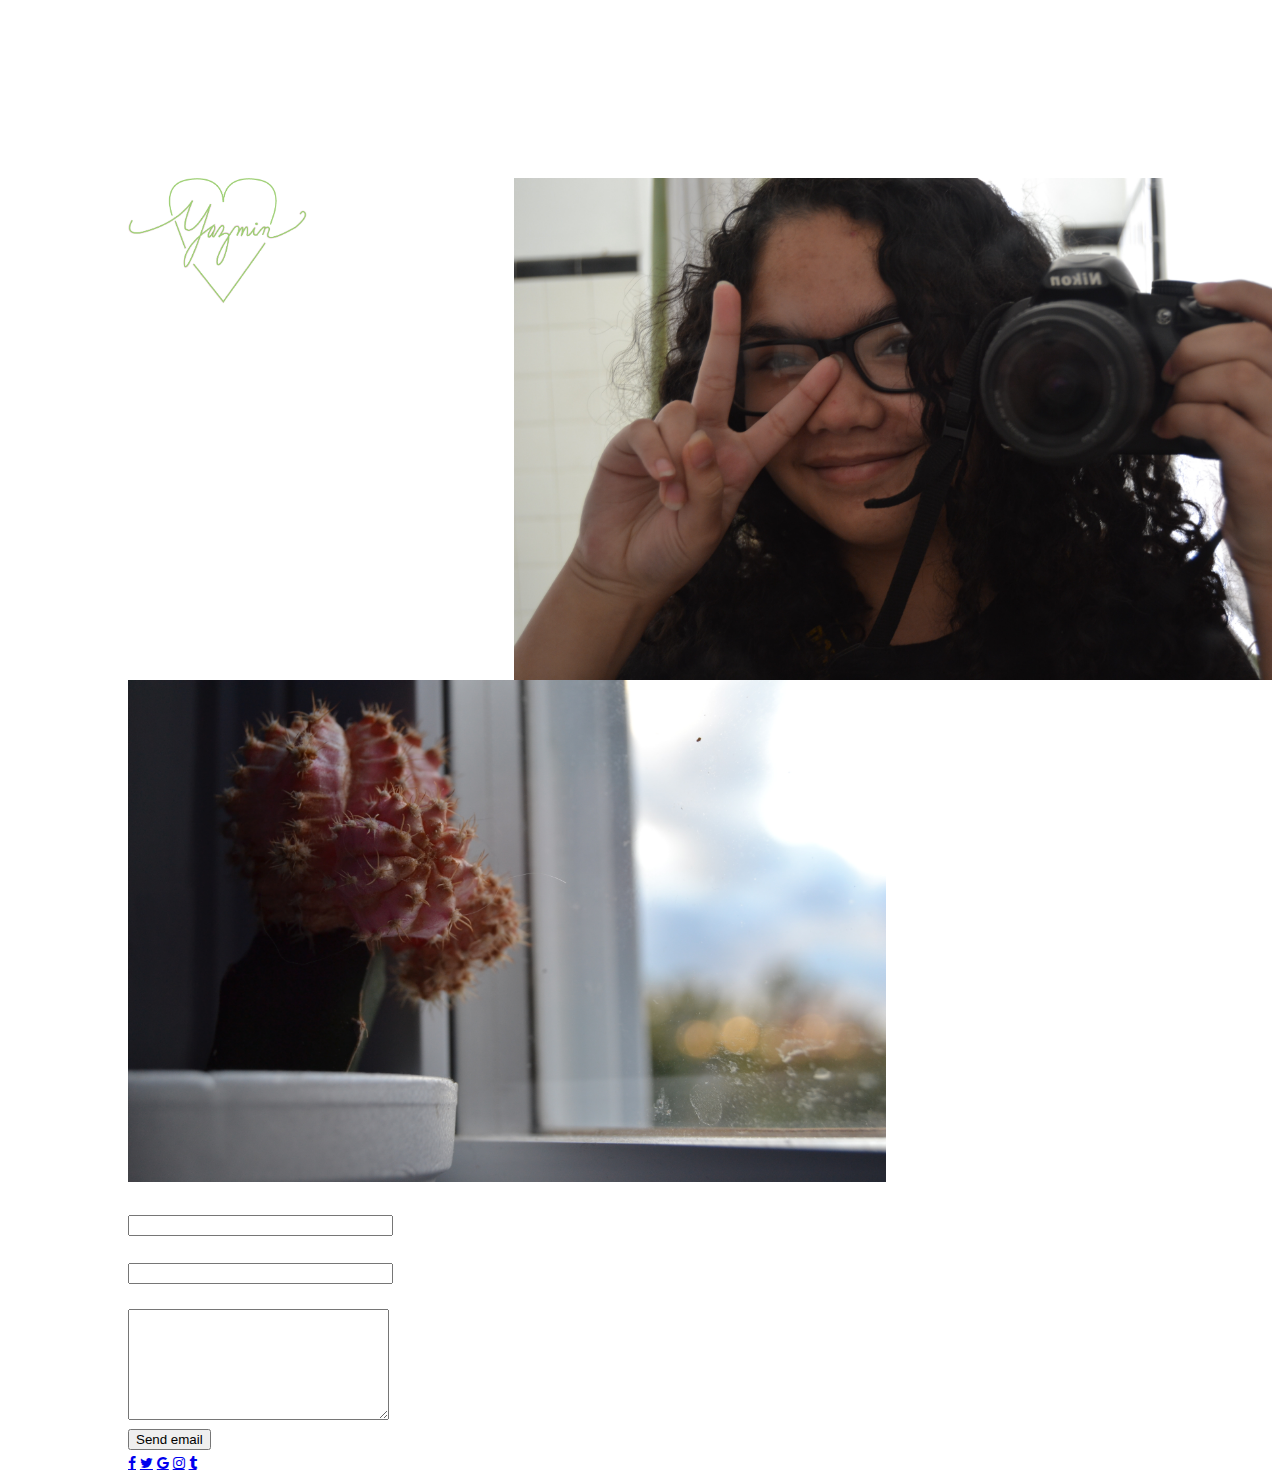
<file: index.html>
<!DOCTYPE html>
<html lang="en">
<head>
    <meta charset="UTF-8">
    <title>Yazmin's portfolio website</title>
    <link rel="stylesheet" href="css/style.css" type="text/css">
    <!-- This is my external css above-->
</head>
<body>
     <div class="topnav" id="myTopnav">
  <a href="index.html">Home</a>
  <a href="work.html">Work</a>
  <a href="about.html">About</a>
</div>
   <div id="#selfie">
          <img src="images/IMG_8207.JPG" alt="selfie" width="758px" height="502px" align="right">
   </div>
    <div id="main_container">
        <div id="logo">
            <img src="images/Logo.png"
            alt="logo image" width="179px" height="126px" align="left">
    <div id="image">
        <img src="images/DSC_0012%20(1).JPG" alt="cactus" width="758px" height="502px">
        <!--contact form-->
        <form id="contact_form" action="#" method="POST" enctype="multipart/form-data">
    <div class="row">
        <label for="name">Name:</label><br />
        <input id="name" class="input" name="name" type="text" value="" size="30" /><br />
    </div>
    <div class="row">
        <label for="email">Your email:</label><br />
        <input id="email" class="input" name="email" type="text" value="" size="30" /><br />
    </div>
    <div class="row">
        <label for="message">Your message:</label><br />
        <textarea id="message" class="input" name="message" rows="7" cols="30"></textarea><br />
    </div>
    <input id="submit_button" type="submit" value="Send email" />
</form>

   <!-- Add icon library -->
<link rel="stylesheet" href="https://cdnjs.cloudflare.com/ajax/libs/font-awesome/4.7.0/css/font-awesome.min.css">

<!-- Add font awesome icons -->
<a href="https://facebook.com/YazminOrtega728" class="fa fa-facebook"></a>
<a href="https://twitter.com/cloudyskycass" class="fa fa-twitter"></a>
<a href="https://plus.google.com/u/0/110607936863891602653" class="fa fa-google"></a>
<a href="https://instagram.com/grumpystrawbgal" class="fa fa-instagram"></a>
<a href="https://grumpystrawbgal.tumblr.com" class="fa fa-tumblr"></a>
    </div>
        </div>
    </div>
</body>
</html>
</file>
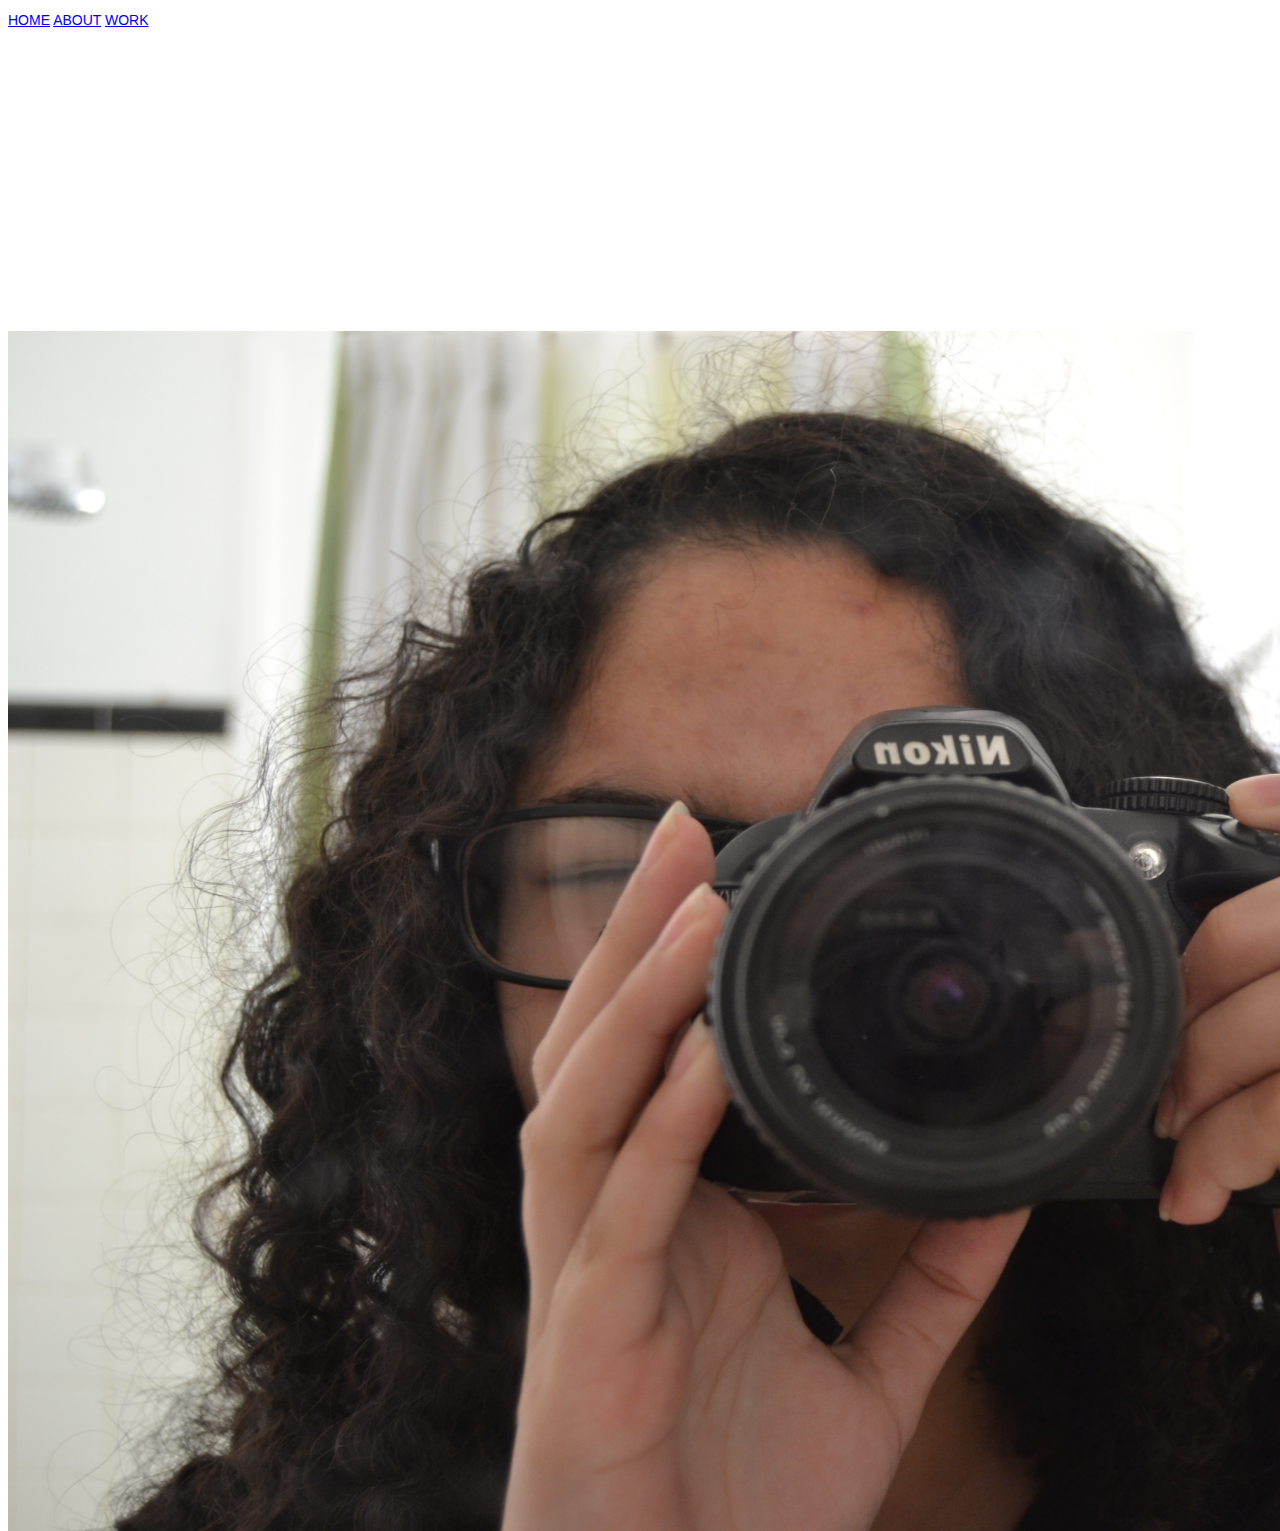
<file: about.html>
<!DOCTYPE html>
<html lang="en">
<head>
    <meta charset="UTF-8">
    <title>Yazmin's Portfolio Website</title>
    <link rel="stylesheet" href="css/about.css" type="text/css">
</head>
<body>
<div class="container blue borderYtoX">
  <a href="index.html">HOME</a>
  <a href="about.html">ABOUT</a>
  <a href="work.html">WORK</a>
</div>
    <body background="file:///Users/s.yazmin.ortega/Desktop/portfolio_website/images/IMG_0029.JPG"> </body>

 <div class='rectangle-box'>
    <div class='rectangle-content' ><div><span> About</span></div></div>
    <center> About</center>
</div>

    <font size="50"> Me, Myself and I </font>

     <font size="5">
      <p>My name is Yazmin Ortega and Iʼm 15 years old.
      I've majored in Digital Media in Cab Calloway School of
      the Arts
      for my middle school and High School career. Additionally,
      I've had some experience with promoting online shops.
      My hobbies include: singing and writing, it's as simple as
      that.
      As a graphic artist, I'd like to enrich my knowledge of
      various applications. However, as a writer, I'd like to
      travel the world and write about my amazing experiences
      from anywhere but Delaware. As a singer, I'd like to grasp
      all the opportunities there are to belt my heart out and
      sing about things that make me (and others) happy. But,
      lastly, as a teenager, I'd like to take all of my
      knowledge and put it into what makes me, well, me.</p> </font>

<p><img src="images/DSC_0016%202.JPG" alt="selfie" width="1920px" height="1200px" align="left"> </p>
</body>
</html>
</file>
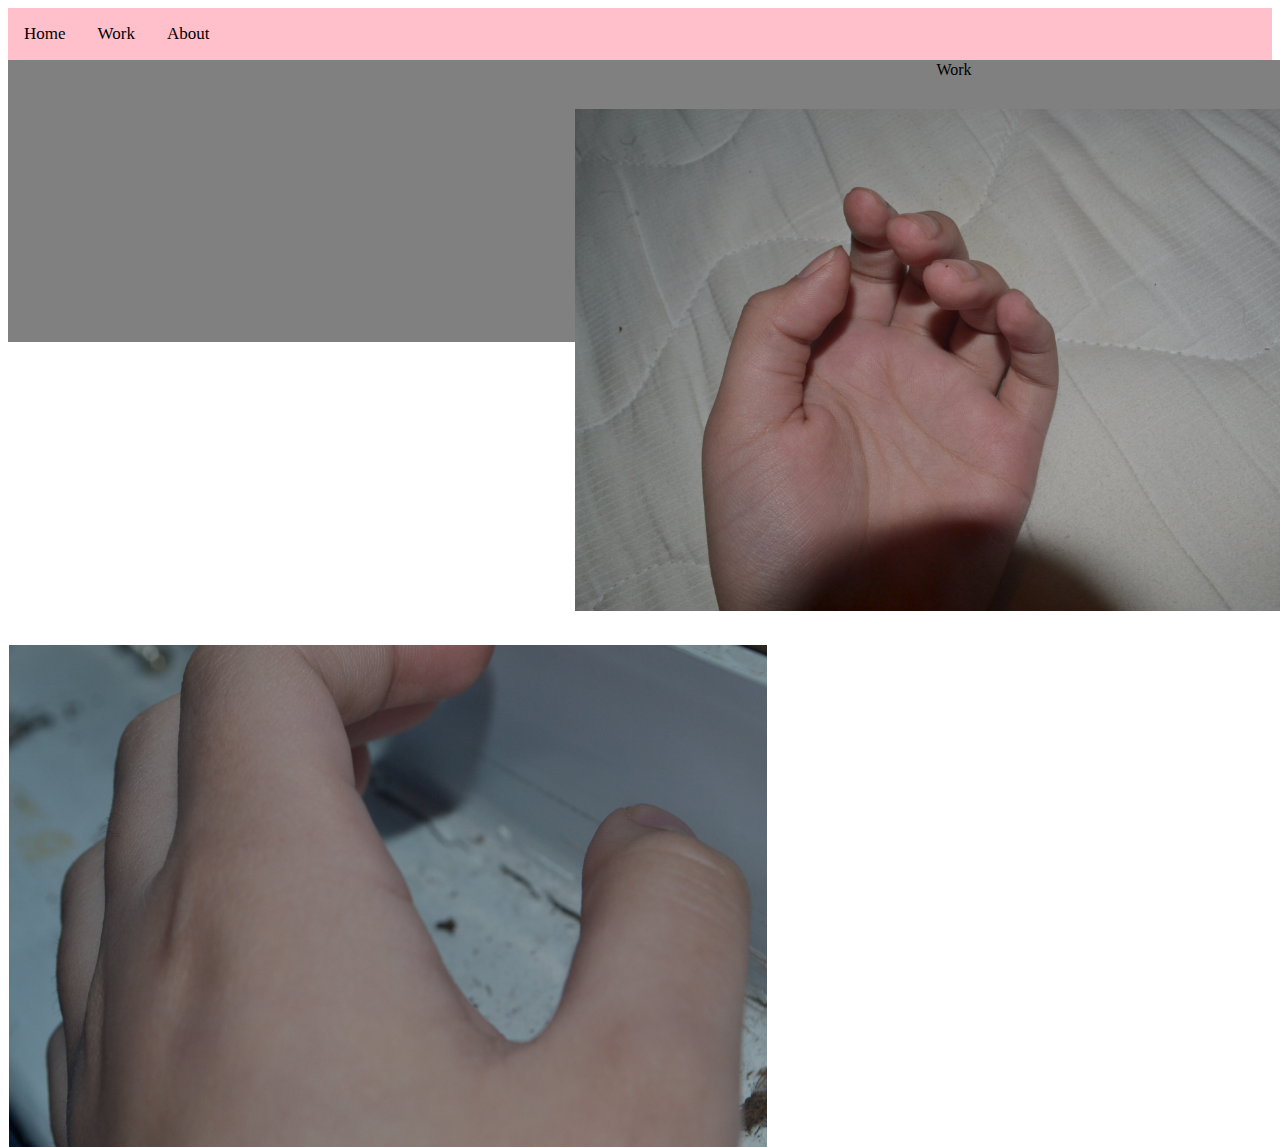
<file: work.html>
<!DOCTYPE html>
<html lang="en">
<head>
    <meta charset="UTF-8">
    <title>Yazmin's Portfolio Website</title>
    <link rel="stylesheet" href="css/work.css" type="text/css">
</head>
<body>
<div class="topnav" id="myTopnav">
  <a href="index.html">Home</a>
  <a href="work.html">Work</a>
  <a href="about.html">About</a>
</div>
<div id="box" style="width:1890px;height:280px;border:1px solid grey; background-color: grey; text-align: center;>
       <font size="90">Work</font>
 <div id="image">
            <img src="images/DSC_0001.JPG" alt="hand pic" width="758px" height="502px" vspace="30" </div>
<div id="image">
    <img src="images/DSC_0002.JPG" alt="other hand pic" width="758px" height="502px" align="left"> </div>
</body>
</html>
</file>
<file: css/style.css>
body {
  color: #fff;
  font: 600 14px/24px "Open Sans", "Futura", "Futura Light", Sans-Serif;
    background: url(file:///Users/s.yazmin.ortega/Desktop/portfolio_website/images/IMG_0421.JPG);
    background-size: cover;
}

#main_container {
    width: 1024px;
    margin-left: auto;
    margin-right: auto;
}

html {
    -webkit-background-size: cover;
    -moz-background-size: cover;
    -o-background-size: cover;
    background-size: cover;
    height: 100%;
    overflow: hidden;
}


div.cover {
  position: fixed;
  top: -50%;
  left: -50%;
  width: 200%;
  height: 200%;
}

img.cover {
  position: absolute;
  top: 0;
  left: 0;
  right: 0;
  bottom: 0;
  margin: auto;
  min-width: 50%;
  min-height: 50%;
  overflow-x: hidden;
}


.topnav {
     position: relative;
  width: 150px;
  height: 170px;
  color: white;
  -moz-box-shadow: 2px 2px 1px white;
    font-weight: 100;
    font-family: sans-serif;
    font: futura;
}

/* Style the links inside the navigation bar */
.topnav a {
    float: center;
    display: block;
    color: white;
    text-align: center;
    padding: 16px;
    text-decoration: none;
    font-size: 17px;
    font-weight: 100;
     font-family: sans-serif;
    font: futura;
}

/* Change the color of links on hover */
.topnav a:hover {
   position: relative;
  -moz-transition-property: background-color, color;
  -moz-transition-duration: 1s;
  -moz-transition-timing-function: ease-out;
  -webkit-transition-property: background-color, color;
  -webkit-transition-duration: 1s;
  -o-transition-property: background-color, color;
  -o-transition-duration: 1s;
  background-color:white;
  color:black;
  -moz-box-shadow: 2px 2px 1px white;
    font-weight: 100;
     font-family: sans-serif;
    font: futura;
}

/* Add a color to the active/current link */
.topnav a.active {
    background-color: #4CAF50;
    color: white;
    font-weight: 100;
     font-family: sans-serif;
    font: futura;
}

.menuButton {
  position: relative;
  -moz-transition-property: background-color, color;
  -moz-transition-duration: 1s;
  -moz-transition-timing-function: ease-out;
  -webkit-transition-property: background-color, color;
  -webkit-transition-duration: 1s;
  -o-transition-property: background-color, color;
  -o-transition-duration: 1s;
  text-align: left;
  background-color: powderblue;
  left: 5px;
  height: 26px;
  color: white;
  border-color: white;
  font-family: sans-serif;
  font-size: 20px;
  text-decoration: none;
  -moz-box-shadow: 2px 2px 1px white;
  padding: 2px 4px;
  border: solid 1px white;
    font-weight: 100;
     font-family: sans-serif;
    font: futura;
}

.menuButton:hover {
  position: relative;
  -moz-transition-property: background-color, color;
  -moz-transition-duration: 1s;
  -moz-transition-timing-function: ease-out;
  -webkit-transition-property: background-color, color;
  -webkit-transition-duration: 1s;
  -o-transition-property: background-color, color;
  -o-transition-duration: 1s;
  background-color:white;
  -moz-box-shadow: 2px 2px 1px white;
    font-weight: 100;
     font-family: sans-serif;
    font: futura;
}
</file>
<file: css/about.css>
body {
  color: #fff;
  font: 600 14px/24px "Open Sans", "Futura", "Futura Light", Sans-Serif;
}

body background {
    background: url("file:///Users/s.yazmin.ortega/Desktop/portfolio_website/images/DSC_0063 (1).JPG");
    background-size: cover;
}

.topnav {
     position: relative;
  width: 150px;
  height: 170px;
  color: white;
  -moz-box-shadow: 2px 2px 1px white;
    font-weight: 100;
    font-family: sans-serif;
    font: futura;
}

/* Style the links inside the navigation bar */
.topnav a {
    float: center;
    display: block;
    color: white;
    text-align: center;
    padding: 16px;
    text-decoration: none;
    font-size: 17px;
    font-weight: 100;
     font-family: sans-serif;
    font: futura;
}

/* Change the color of links on hover */
.topnav a:hover {
   position: relative;
  -moz-transition-property: background-color, color;
  -moz-transition-duration: 1s;
  -moz-transition-timing-function: ease-out;
  -webkit-transition-property: background-color, color;
  -webkit-transition-duration: 1s;
  -o-transition-property: background-color, color;
  -o-transition-duration: 1s;
  background-color:white;
  color:black;
  -moz-box-shadow: 2px 2px 1px white;
    font-weight: 100;
     font-family: sans-serif;
    font: futura;
}

/* Add a color to the active/current link */
.topnav a.active {
    background-color: #4CAF50;
    color: white;
    font-weight: 100;
     font-family: sans-serif;
    font: futura;
}

.menuButton {
  position: relative;
  -moz-transition-property: background-color, color;
  -moz-transition-duration: 1s;
  -moz-transition-timing-function: ease-out;
  -webkit-transition-property: background-color, color;
  -webkit-transition-duration: 1s;
  -o-transition-property: background-color, color;
  -o-transition-duration: 1s;
  text-align: left;
  background-color: powderblue;
  left: 5px;
  height: 26px;
  color: white;
  border-color: white;
  font-family: sans-serif;
  font-size: 20px;
  text-decoration: none;
  -moz-box-shadow: 2px 2px 1px white;
  padding: 2px 4px;
  border: solid 1px white;
    font-weight: 100;
     font-family: sans-serif;
    font: futura;
}

.menuButton:hover {
  position: relative;
  -moz-transition-property: background-color, color;
  -moz-transition-duration: 1s;
  -moz-transition-timing-function: ease-out;
  -webkit-transition-property: background-color, color;
  -webkit-transition-duration: 1s;
  -o-transition-property: background-color, color;
  -o-transition-duration: 1s;
  background-color:white;
  -moz-box-shadow: 2px 2px 1px white;
    font-weight: 100;
     font-family: sans-serif;
    font: futura;
}


#box {
    font-weight: 100;
    color: white;
}

body {
    color: white;
    font-weight: 100;
}

p {
  animation-duration: 3s;
  animation-name: slidein;
}

@keyframes slidein {
  from {
    margin-left: 100%;
    width: 300%;
  }

  to {
    margin-left: 0%;
    width: 100%;
  }
</file>
<file: css/work.css>
/* Add a pink background color to the top navigation */
.topnav {
    background-color: pink;
    overflow: hidden;
}

/* Style the links inside the navigation bar */
.topnav a {
    float: left;
    display: block;
    color: black;
    text-align: left;
    padding: 16px;
    text-decoration: none;
    font-size: 17px;
}

/* Change the color of links on hover */
.topnav a:hover {
    background-color: hotpink;
    color: black;
}

/* Add a color to the active/current link */
.topnav a.active {
    background-color: hotpink;
    color: white;
}
</file>
